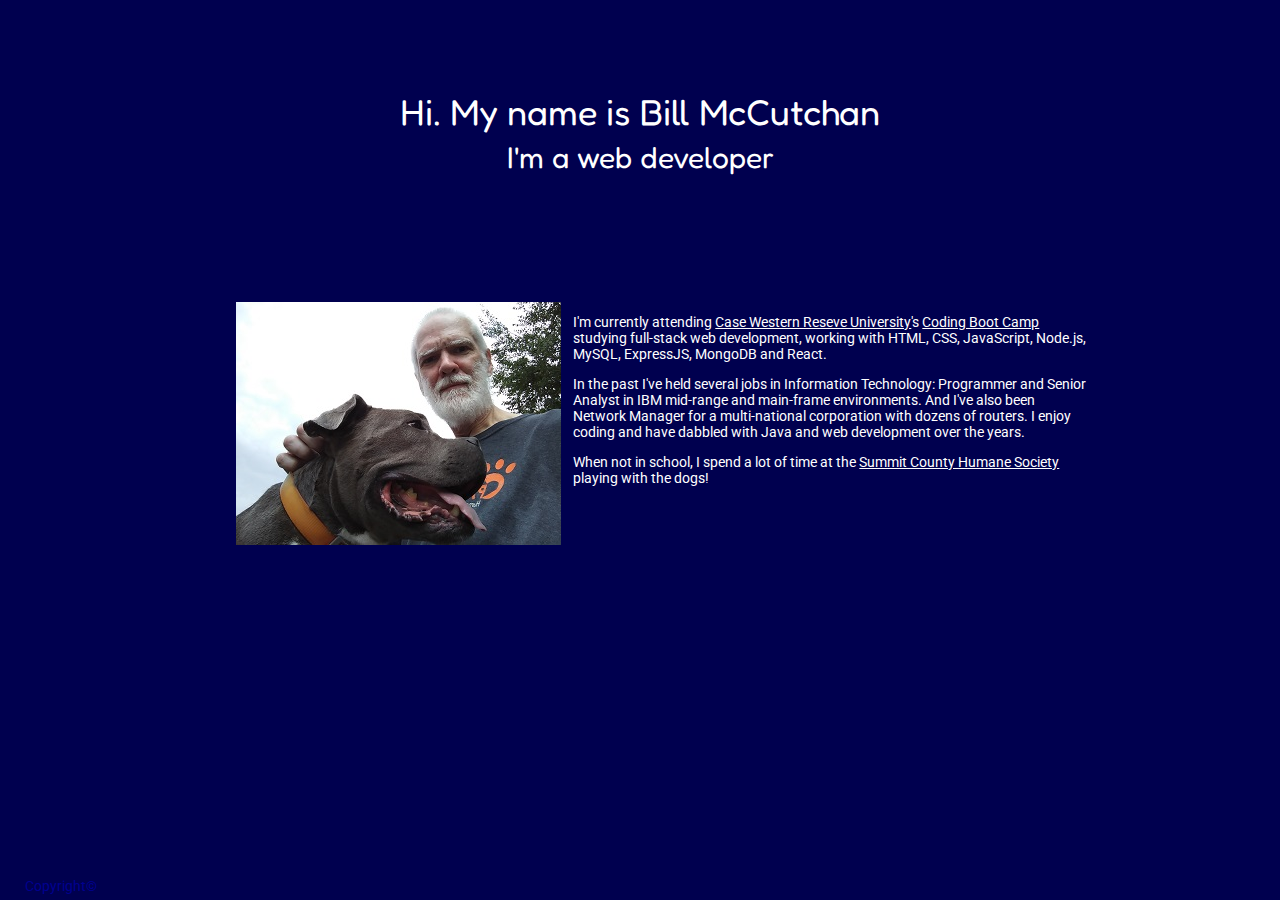
<file: index.html>
<!DOCTYPE html>
<html lang="en-us">
<head>
    <meta charset="UTF-8">
    <meta name="viewport"
          content="width=device-width, initial-scale=1.0">
    <title>Bill McCutchan</title>

    <link rel="stylesheet"
          href="https://use.fontawesome.com/releases/v5.5.0/css/all.css"
          integrity="sha384-B4dIYHKNBt8Bc12p+WXckhzcICo0wtJAoU8YZTY5qE0Id1GSseTk6S+L3BlXeVIU"
          crossorigin="anonymous">
    <link href="css/index.css" rel="stylesheet" type="text/css">
    <style>
    </style>
</head>
    <body>
        <div class="wrapper">
            <header>
                <span class="h1">Hi.  My name is Bill McCutchan</span><br>
                <span class="h2">I'm a web developer</span>
            </header>

            <main>
                <nav>
                    <a class="nav-link" href="portfolio.html" target="_self" title="My Portfolio"><i class="far fa-folder"></i></a>
                    <a class="nav-link" href="https://www.github.com/bmccutchanjr" target="_blank" title="My GitHub Profile"><i class="fab fa-github"></i></a>
                    <a class="nav-link" href="https://www.linkedin.com/in/bill-mccutchan-027284160/" target="_blank" title="My Linked In Profile"><i class="fab fa-linkedin-in"></i></a>
                    <a class="nav-link" href="mailto:bmccutchanjr@gmail.com" target="_blank" title="My E Mail"><i class="far fa-envelope"></i></a>
                </nav>
                <section class="about">
                    <img src="images/alt-headshot.jpg" id="headshot" alt="My headshot">

                    <p>I'm currently attending <a href="http:cwru.edu" target="_blank">Case Western Reseve University</a>'s <a href="https://bootcamp.case.edu/coding/" target="_blank">Coding Boot Camp</a> studying full-stack web development, working with HTML, CSS, JavaScript, Node.js, MySQL, ExpressJS, MongoDB and React.</p>

                    <p>In the past I've held several jobs in Information Technology: Programmer and Senior Analyst in IBM mid-range and main-frame environments.  And I've also been Network Manager for a multi-national corporation with dozens of routers.  I enjoy coding and have dabbled with Java and web development over the years.</p>

                    <p>When not in school, I spend a lot of time at the <a href="http://summithumane.org" target="_blank">Summit County Humane Society</a> playing with the dogs!</p>
                </section>
            </main>
            <div class="push"></div>
        </div>

        <footer>Copyright&copy;</footer>
    </body>
</html>
</file>
<file: css/index.css>
@import url('https://fonts.googleapis.com/css?family=Fredoka One');
@import url('https://fonts.googleapis.com/css?family=Roboto');

*
{   box-sizing: border-box;
}

:root
{   
    --main-bg-color: #00004f;
    --main-fg-color: white;
    --link-hover: #8f8f8f;
}

body
{   background-color: var(--main-bg-color);
    color: var(--main-fg-color);
    font-family: "Roboto", sans-serif;
    font-size: 14px;
    margin: 0px;
    padding: 0px;
}

header
{   font-family: "Fredoka One", cursize;
    font-size: 36px;
    height: auto;
    min-height: 30vh;
    padding: 10vh 10vw 10vh 10vw;
    text-align: center;
    width: 100vw;
}

.h2
{   font-size: 30px;
}

main
{   display: flex;
    flex-direction: row;
    margin: 0px auto;
    max-width: 960px;
    width: 96vw;
}

#headshot
{   border: 1px solid var(--text-color);
    border-radius: 2px;
    float: left;
    margin-right: 10px;
    padding: 2px;
    vertical-align: text-top;
}

.about
{   flex-grow: 1;
    margin: 0 auto;
    min-height: 150px;
    overflow: auto;
    padding: 30px;
    position: relative;
}

.about a
{   color: var(--link-color);
}

.about a:visited
{   color: var(--text-color);
    text-decoration: none;
}

.about a:hover
{   color: var(--link-hover);
}

/*                                          */
/* begin style specific to nav bar          */
/*                                          */

nav
{   flex-grow: 0;
    font-size: 40px;
    height: 100%;
    padding: 30px 10px 10px 10px;
    text-align: center;
    width: 75px;
}

nav a
{   color: var(--text-color);
    text-decoration: none;
}

nav a:hover
{   color: #000000;
    text-decoration: none;
}

/*                                          */
/* begin style specfiic to "sticky" footer  */
/*                                          */

body, html
{   height: 100%;
    margin: 0;
}

.wrapper
{   margin-bottom: -27px;
    min-height: 100%;
}

.push
{   height: 27px;
}

footer
{   color: #00008f;
    font-size: 14px;
    padding: 5px 25px 5px 25px;
    width: 100%;
}

/*                                          */
/* @media queries for responsive design     */
/*                                          */

@media screen and (max-width: 640px)
{   header
    {   font-size: 30px;
        width: 100%;
    }

    header .h2
    {   font-size: 24px;
    }

    main
    {   flex-direction: column;
        flex-wrap: wrap;
    }

    nav
    {   display: flex;
        float: none;
        font-size: 30px;
        justify-content: space-between;
        margin: 0px auto;
        padding: 0px 20px 0px 20px;
        width: 75vw;
    }

    #headshot, .app-image
    {   float: none;
        height: auto;
        margin-left: 0px;
        margin-right: 0px;
        width:100%;
    }
}
</file>
